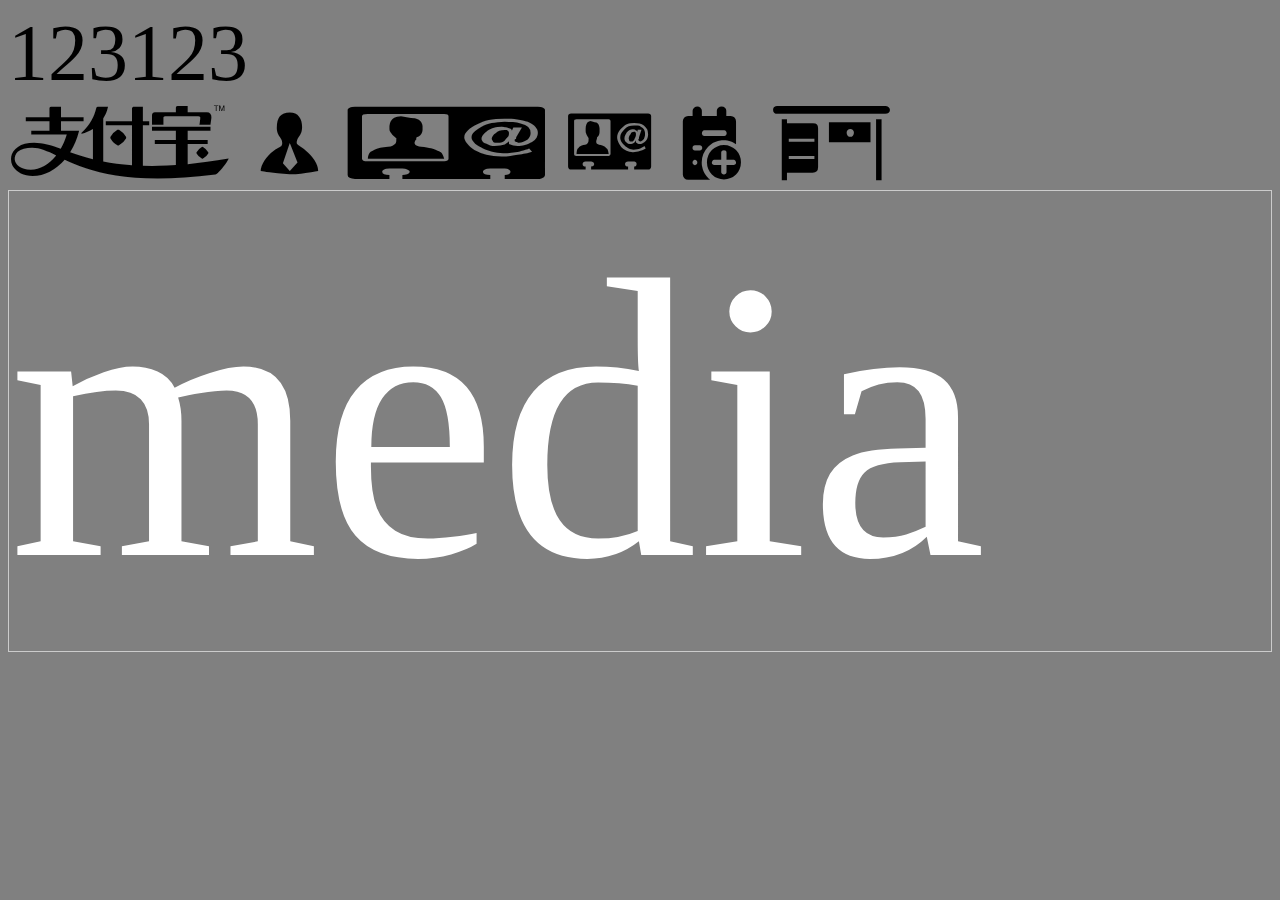
<file: test1.html>
<!doctype html>
<html lang="zh">
<head>
<meta charset="utf-8" />
<title>html5</title>
<link rel="stylesheet" type="text/css" media="screen" href="" />
<link rel="stylesheet" type="text/css" media="screen and (orientation: portrait)" href="" />
<!--纵向屏幕-->

<link rel="stylesheet" type="text/css" media="not screen and (orientation: portrait)" href="" />
<!--非纵向屏幕-->

<link rel="stylesheet" type="text/css" media="screen and (orientation: portrait) and (min-width: 800px)" href="" />
<!--像素大于800px的屏幕-->

<link rel="stylesheet" type="text/css" media="screen and (orientation: portrait) and (min-width: 800px), projection" href="" />
<!--投影仪-->
<style type="text/css">
	body{
		background-color:grey;
		font-size:5em;
	}
	@media screen and (max-width: 960px){
		body{
			background-color:red;
		}
	}
	@media screen and (max-width: 768px){
		body{
			background-color:orange;
		}
	}
	@media screen and (max-width: 550px){
		body{
			background-color:yellow;
		}
	}
	@media screen and (max-width:320px){
		body{
			background-color:green;
		}
	}
	@media screen and (max-device-width: 400px) {
		h1{color: green;}
	}
	@inport url("phone.css") screen and (max-width:360px;)
	.box{
		background-color:#eee;
		background-image:linear-gradient(#000, #999);
		width:100px;
		height:100px;
		border-radius:16px;
	}
	@media only screen and (-webkit-min-device-pixel-ratio: 2), 
	only screen and (min-device-pixel-ratio: 2) {
		body{
			font-size:10em;
			background-color:#390;
		}
	}

	/* alipay iconfont */
	@font-face {
		font-family: "wpf";
		
		url("font/wpf.ttf")  format("truetype"), /* chrome銆乫irefox銆乷pera銆丼afari, Android, iOS 4.2+ */
		 font-family: "rei";
		src: url("font/wpf.ttf"); /* IE9 */
		src: url("font/wpf.ttf") format("embedded-opentype"), /* IE6-IE8 */
		url("font/wpf.ttf") format("woff"), /* chrome 6+銆乫irefox 3.6+銆丼afari5.1+銆丱pera 11+ */
		url("hfont/wpf.ttf")  format("truetype"), /* chrome銆乫irefox銆乷pera銆丼afari, Android, iOS 4.2+ */
		url("font/wpf.ttf") format("svg"); /* iOS 4.1- */
	
	}
	.iconfont {
		font-family:"wpf";
		font-style: normal;
		font-weight: normal;
		cursor: default;
		-webkit-font-smoothing: antialiased;
	}

  .box2{
		margin:0;
		padding:0;
		font-size:5em;
		border:1px solid #ccc;
		color:#fff;
	}

@media only screen and (-webkit-min-device-pixel-ratio : 1.5),only screen and (min-device-pixel-ratio : 1.5) {
    .box2{
		
		font-size:5.1empx;	
		color:blue;
	}
}
@media only screen and (min-width: 320px) {
  /* Small screen, non-retina */
}

@media
only screen and (-webkit-min-device-pixel-ratio: 2)      and (min-width: 320px),
only screen and (   min--moz-device-pixel-ratio: 2)      and (min-width: 320px),
only screen and (     -o-min-device-pixel-ratio: 2/1)    and (min-width: 320px),
only screen and (        min-device-pixel-ratio: 2)      and (min-width: 320px),
only screen and (                min-resolution: 192dpi) and (min-width: 320px),
only screen and (                min-resolution: 2dppx)  and (min-width: 320px) { 
	 .box2{
		font-size:5.2em;color:red;
	}
}

@media only screen and (min-width: 700px) {
  /* Medium screen, non-retina */
}

@media
only screen and (-webkit-min-device-pixel-ratio: 2)      and (min-width: 700px),
only screen and (   min--moz-device-pixel-ratio: 2)      and (min-width: 700px),
only screen and (     -o-min-device-pixel-ratio: 2/1)    and (min-width: 700px),
only screen and (        min-device-pixel-ratio: 2)      and (min-width: 700px),
only screen and (                min-resolution: 192dpi) and (min-width: 700px),
only screen and (                min-resolution: 2dppx)  and (min-width: 700px) { 
 .box2{
		font-size:5.5em;color:green;
	} 
}

@media only screen and (min-width: 1300px) {
  /* Large screen, non-retina */
}

@media
only screen and (-webkit-min-device-pixel-ratio: 2)      and (min-width: 1300px),
only screen and (   min--moz-device-pixel-ratio: 2)      and (min-width: 1300px),
only screen and (     -o-min-device-pixel-ratio: 2/1)    and (min-width: 1300px),
only screen and (        min-device-pixel-ratio: 2)      and (min-width: 1300px),
only screen and (                min-resolution: 192dpi) and (min-width: 1300px),
only screen and (                min-resolution: 2dppx)  and (min-width: 1300px) { 
   .box2{
		font-size:7em;color:#fff;
	} 
}
</style>
</head>
<body>
<div class="box">
	123123
</div>


<i class="iconfont">&#xF001;</i>

<i class="iconfont">&#xF03e;</i>
<i class="iconfont">&#xF034;</i>
<i class="iconfont">&#xF040;</i>
<i class="iconfont">&#x200a;</i>
<i class="iconfont">&#x202f;</i>


<div class="box2">media</div>
</body>
</html>
</file>
